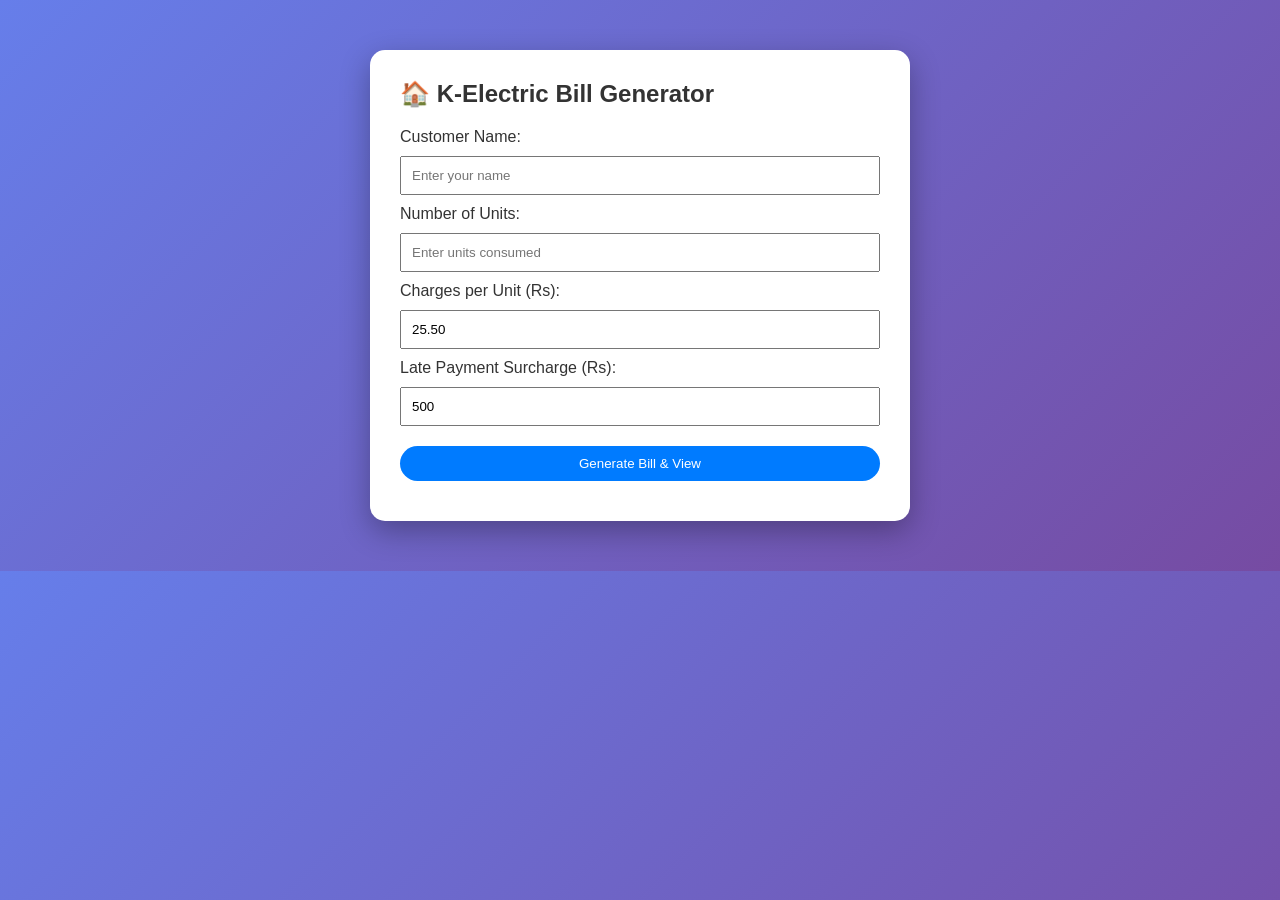
<file: index.html>
<!DOCTYPE html>
<html>
<head>
    <title>K-Electric Bill Generator</title>
<link rel="stylesheet" href="style.css">
</head>
<body>
       <div class="bill-container">

    <h2>🏠 K-Electric Bill Generator</h2>
    
    <label>Customer Name:</label>
    <input type="text" id="customerName" placeholder="Enter your name" required>
    
    <label>Number of Units:</label>
    <input type="number" id="units" placeholder="Enter units consumed" required>
    
    <label>Charges per Unit (Rs):</label>
    <input type="number" id="chargesPerUnit" placeholder="e.g. 25.50" step="0.01" value="25.50">
    
    <label>Late Payment Surcharge (Rs):</label>
    <input type="number" id="lateSurcharge" placeholder="e.g. 500" step="0.01" value="500">
    
    <button onclick="generateBill()" class="button_bill ">Generate Bill & View</button>
    </div>
 <script  src="app.js"></script>
</body>
</html>
</file>
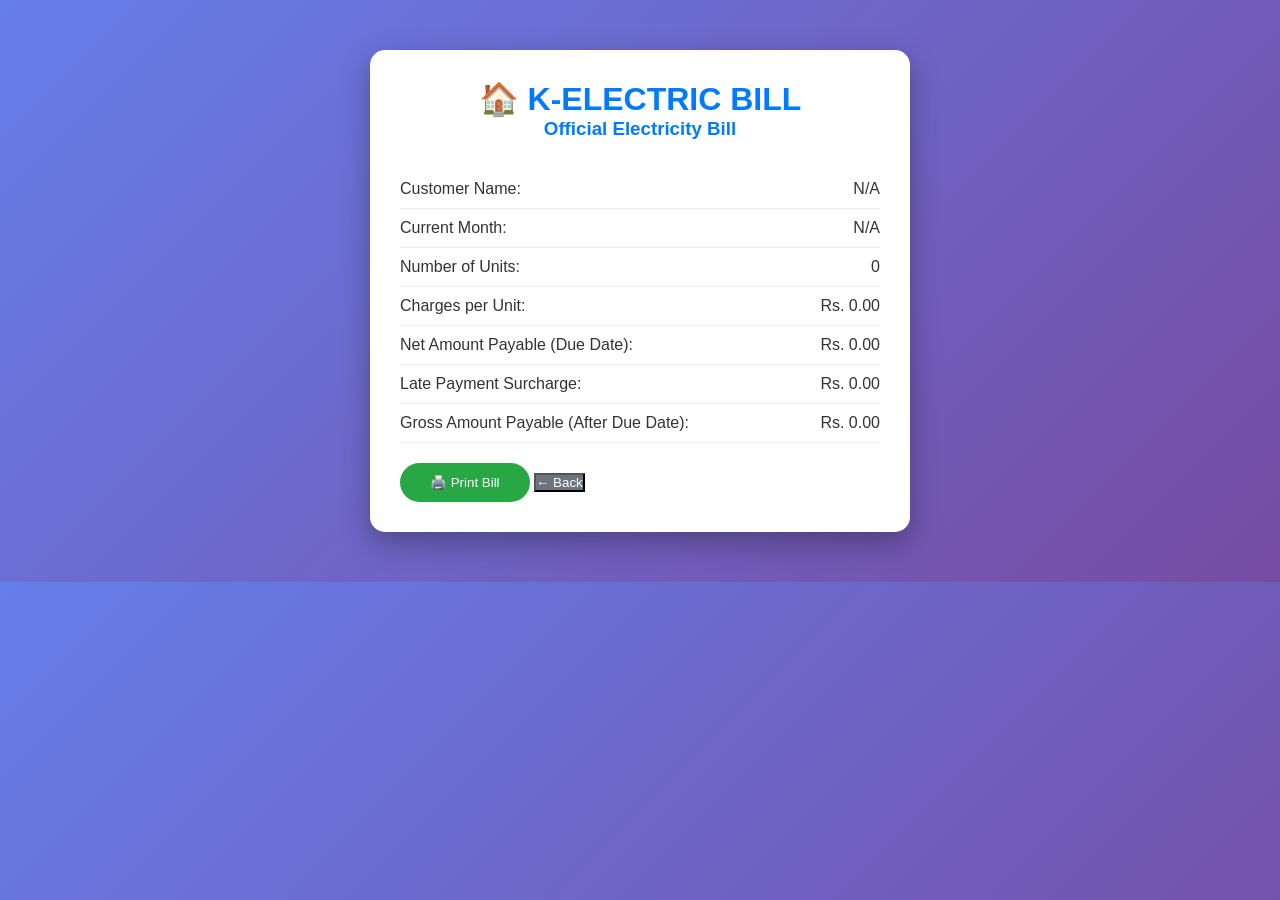
<file: k_bill_result.html>
<!DOCTYPE html>
<html>
<head>
    <title>K-Electric Bill</title>
   <link rel="stylesheet" href="style.css">
</head>
<body>
    <div class="bill-container">
        <div class="header">
            <h1>🏠 K-ELECTRIC BILL</h1>
            <h3>Official Electricity Bill</h3>
        </div>
        
        <div class="field">
            <span>Customer Name:</span>
            <span id="customerName">-</span>
        </div>
        
        <div class="field">
            <span>Current Month:</span>
            <span id="currentMonth">-</span>
        </div>
        
        <div class="field">
            <span>Number of Units:</span>
            <span id="units">-</span>
        </div>
        
        <div class="field">
            <span>Charges per Unit:</span>
            <span id="rate">-</span>
        </div>
        
        <div class="field">
            <span>Net Amount Payable (Due Date):</span>
            <span id="netAmount">Rs. 0.00</span>
        </div>
        
        <div class="field">
            <span>Late Payment Surcharge:</span>
            <span id="surcharge">Rs. 0.00</span>
        </div>
        
        <div class="field">
            <span>Gross Amount Payable (After Due Date):</span>
            <span id="grossAmount">Rs. 0.00</span>
        </div>
        
        <button class="print-btn" onclick="window.print()">🖨️ Print Bill</button>
        <button class="back-btn" onclick="window.close()">← Back</button>
    </div>

 <script  src="result.js"></script>
</body>
</html>
</file>
<file: style.css>
*{
    margin: 0;
    padding: 0;
    box-sizing: border-box;
}
body { 
       background: linear-gradient(135deg, #667eea 0%, #764ba2 100%);
       font-family: 'Arial', sans-serif; 
       max-width: 600px; 
       margin: 20px auto; 
       padding: 30px; 
         
        }

input {
     padding: 10px;
     margin: 10px 0;
     width: 100%;
    /* box-sizing: border-box;*/
    }
.button_bill {
    background: #007bff;
    color: white;
    border: none;
    cursor: pointer;
    border-radius: 30px;
     padding: 10px;
     margin: 10px 0;
     width: 100%;
}
.button_bill:hover { 
    background: #0056b3; 
}

.bill-container {
            background: white;
            color: #333;
            padding: 30px;
            border-radius: 15px;
            box-shadow: 0 10px 30px rgba(0,0,0,0.3);
        }
    h2{
        padding-bottom: 20px;
    }

        .header {
     text-align: center;
     color: #007bff;
     margin-bottom: 30px; 
    }
.field {
     display: flex;
     justify-content: space-between;
     padding: 10px 0;
     border-bottom: 1px solid #eee;
     }
.field:last-child {
     border-bottom: none;
     font-weight: bold;
     font-size: 18px;
     color: #d32f2f; 
    }
.print-btn {
     background: #28a745;
      color: white; 
      border: none; 
      padding: 12px 30px; 
      border-radius: 25px; 
      cursor: pointer; 
      margin-top: 20px;
     }
.back-btn {
     background: #6c757d;
     color: white;
     }
</file>
